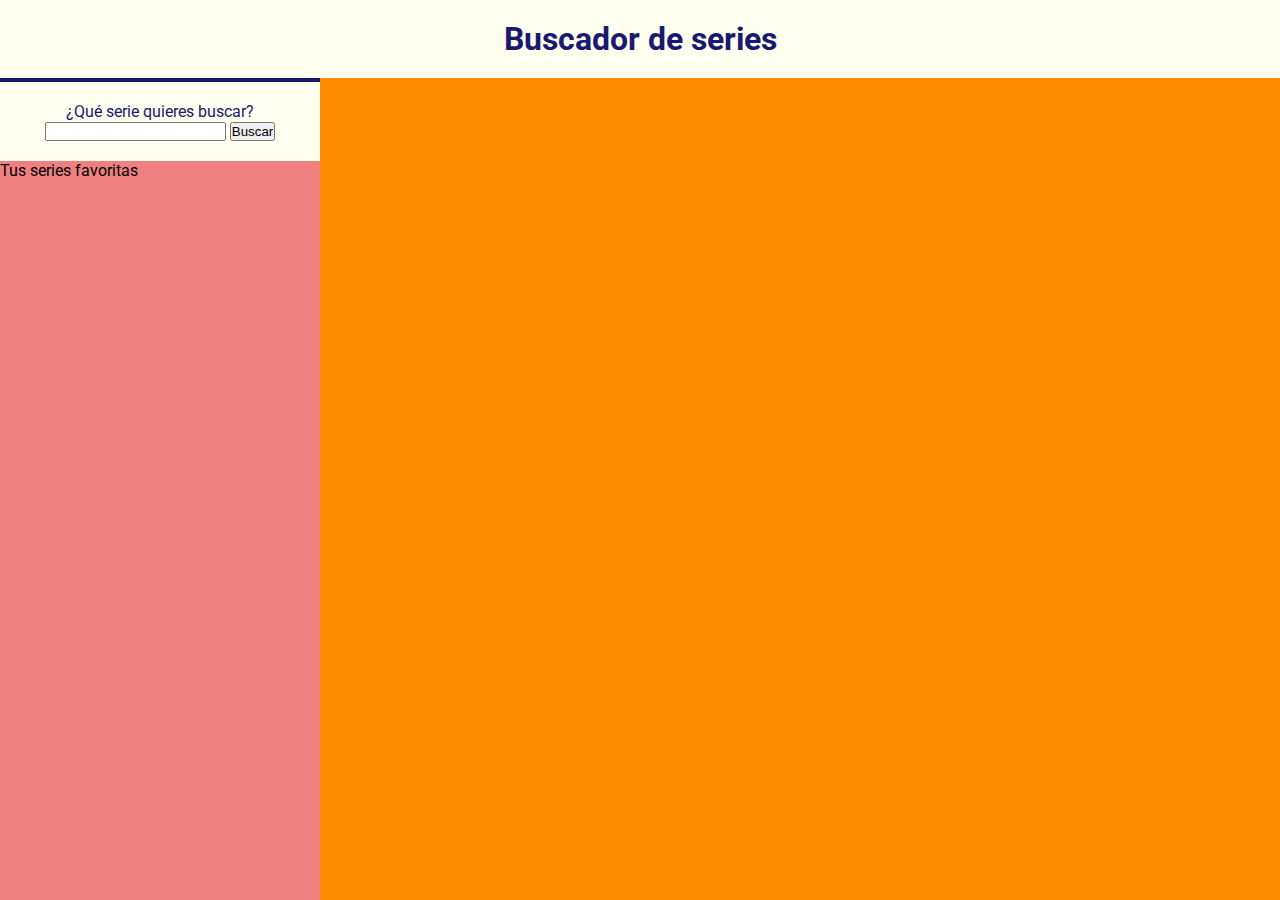
<file: docs/index.html>
<!DOCTYPE html>
<html lang="es">
	<head>
		<meta charset="UTF-8" />
		<meta name="viewport" content="width=device-width, initial-scale=1" />
		<title>M2-Evaluación final</title>
		<link
			href="https://fonts.googleapis.com/css?family=Roboto&display=swap"
			rel="stylesheet"
		/>
		<link rel="stylesheet" href="./assets/css/main.css" />
		<link rel="icon" href="./assets/images/favicon.png" />
	</head>

	<body>
		<h1 class="title">Buscador de series</h1>
		<div class="side">
			<form action="" method="GET" class="search js-form">
				<label for="search-text">¿Qué serie quieres buscar?</label>
				<input id="search-text" class="search-text" type="text" />
				<input type="submit" class="search-submit" value="Buscar" />
			</form>
			<ul class="favs js-favs">
				Tus series favoritas
			</ul>
		</div>
		<ul class="searchList js-searchList">
			<p class="fetch-error"></p>
		</ul>
		<script src="./assets/js/main.js"></script>
	</body>
</html>
</file>
<file: docs/assets/css/main.css>
*{box-sizing:border-box;margin:0;padding:0}.link__adalab:hover{background-color:#099d8d;color:#fff}.link__github:hover{background-color:#CCC;color:#000}body{font-family:'Roboto', sans-serif;background-color:lightsalmon;display:flex;flex-wrap:wrap}.title{padding:20px;text-align:center;color:midnightblue;background-color:ivory;box-shadow:1px 0 3px midnightblue;width:100%}.side{width:25%;height:calc(100vh - 78.4px);background-color:lightcoral}.side .search{text-align:center;color:midnightblue;background-color:ivory;padding:20px 0;border-top:4px solid midnightblue}.searchList{width:75%;background-color:darkorange}
</file>
